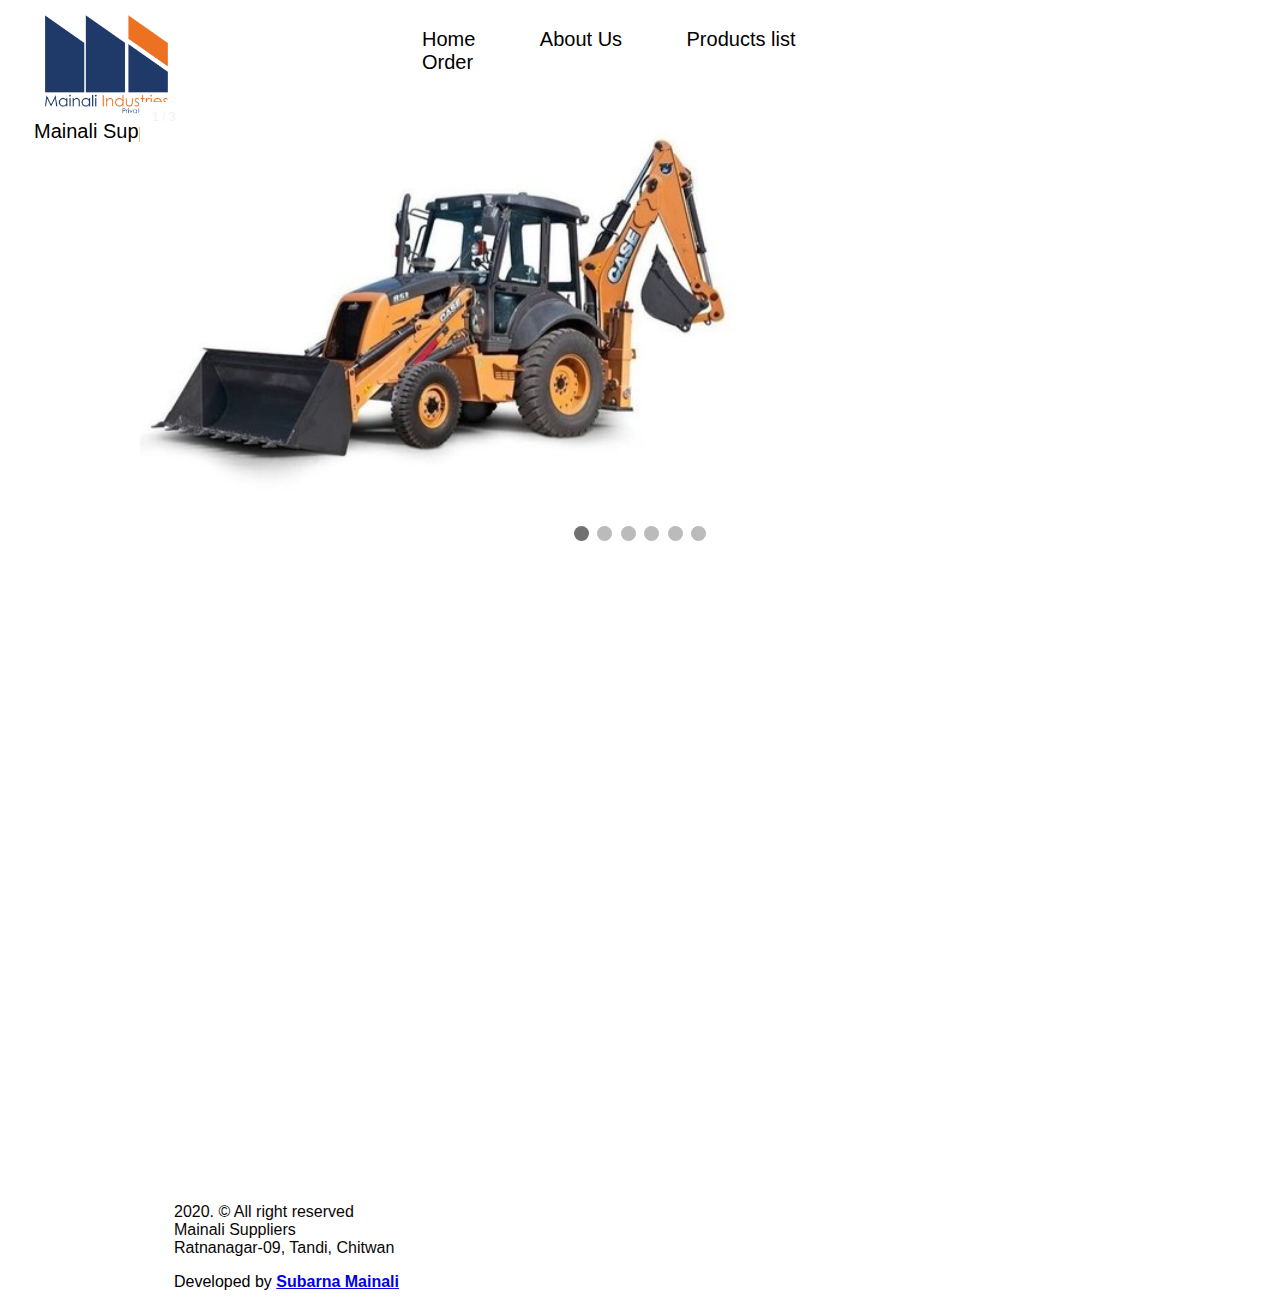
<file: web/index.html>
<!DOCTYPE html>
<html>

<head>


  <meta charset="UTF-8">
  <meta name="viewport" content="width=device-width, initial-scale=1.0">
  <title>Mainali Suppliers</title>

  <style>
    * {
      box-sizing: border-box;
    }

    body {
      font-family: Verdana, sans-serif;
    }

    .mySlides {
      display: none;
    }

    img {
      vertical-align: right;
    }

    /* Slideshow container */
    .slideshow-container {
      max-width: 1000px;
      position: relative;

      margin: auto;

    }

    /* Caption text */
    .text {
      color: #f2f2f2;
      font-size: 15px;
      padding: 8px 12px;
      position: absolute;
      bottom: 8px;
      width: 100%;
      text-align: center;
    }

    /* Number text (1/3 etc) */
    .numbertext {
      color: #f2f2f2;
      font-size: 12px;
      padding: 8px 12px;
      position: absolute;
      top: 0;
    }

    /* The dots/bullets/indicators */
    .dot {
      height: 15px;
      width: 15px;
      margin: 0 2px;
      background-color: #bbb;
      border-radius: 50%;
      display: inline-block;
      transition: background-color 0.6s ease;
    }

    .active {
      background-color: #717171;
    }

    /* Fading animation */
    .fade {
      -webkit-animation-name: fade;
      -webkit-animation-duration: 1.5s;
      animation-name: fade;
      animation-duration: 1.5s;
    }

    @-webkit-keyframes fade {
      from {
        opacity: .4
      }

      to {
        opacity: 1
      }
    }

    @keyframes fade {
      from {
        opacity: .4
      }

      to {
        opacity: 1
      }
    }

    /* On smaller screens, decrease text size */
    @media only screen and (max-width: 300px) {
      .text {
        font-size: 11px
      }
    }

    body {
      margin: 0px;
      padding: 0px;
      background-color: white;

    }

    .left {
      display: inline-block;

      position: absolute;
      left: 34px;
      top: 10px;
      width: 13%;
      font-size: 20px;
    }

    .left img {
      width: 150px;

    }

    .mid {

      width: 45%;

      margin: 12px auto;

      top: 20px;


    }

    .navbar {
      display: inline-block;
    }

    .navbar li {
      display: inline-block;
      font-size: 20px;
    }

    .navbar li a {
      color: black;
      text-decoration: none;
      padding: 40px 30px;
    }

    .navbar li a:hover,
    .navbar li a:active {
      text-decoration: underline;
    }

    .bottom {

      position: absolute;
      width: 100%;
      margin: 15px 15px 0px 15px;
      border-image-width: auto;
      padding: 10px 10px 0px 10px;

    }

    .right {
      display: inline-block;

      position: absolute;

      right: 45px;

      width: 33%;

      margin: 12px;

      top: 20px;
    }

    .map {
      border: 5px solid white;
      margin: 104px 0px;
      padding: 4px;
      width: 33%;
      border-radius: 12px;

    }
  </style>
</head>


<header class="header">

  <div class="left">
    <img src="logo.png" alt="">
    <div>Mainali Suppliers</div>

  </div>


  <div class="mid">
    <ul class="navbar">
      <li><a href="index.html">Home</a></li>
      <li><a href="about.html">About Us</a></li>
      <li><a href="product.html">Products list</a></li>
      <li><a href="Order.html">Order</a></li>
    </ul>

  </div>

  <div class="slideshow-container">

    <div class="mySlides fade">
      <div class="numbertext">1 / 3</div>
      <img src="JCB.jpg" style="width: 60%">

    </div>

    <div class="mySlides fade">
      <div class="numbertext">2 / 3</div>
      <img src="Tipper.jpg" style="width:60%">

    </div>

    <div class="mySlides fade">
      <div class="numbertext">3 / 3</div>
      <img src="Mini Tipper.png" style="width:60%">

    </div>
    <div class="mySlides fade">
      <div class="numbertext">3 / 3</div>
      <img src="Tractor2.jpg" style="width:40%">
    </div>

    <div class="mySlides fade">
      <div class="numbertext">1 / 3</div>
      <img src="tractor3.jpg" style="width: 45%">

    </div>

    <div class="mySlides fade">
      <div class="numbertext">1 / 3</div>
      <img src="10chhake.jpg" style="width: 60%">

    </div>
    <br>

    <div style="text-align:center">
      <span class="dot"></span>
      <span class="dot"></span>
      <span class="dot"></span>
      <span class="dot"></span>
      <span class="dot"></span>
      <span class="dot"></span>
    </div>

    <script>
      var slideIndex = 0;
      showSlides();

      function showSlides() {
        var i;
        var slides = document.getElementsByClassName("mySlides");
        var dots = document.getElementsByClassName("dot");
        for (i = 0; i < slides.length; i++) {
          slides[i].style.display = "none";
        }
        slideIndex++;
        if (slideIndex > slides.length) { slideIndex = 1 }
        for (i = 0; i < dots.length; i++) {
          dots[i].className = dots[i].className.replace(" active", "");
        }
        slides[slideIndex - 1].style.display = "block";
        dots[slideIndex - 1].className += " active";
        setTimeout(showSlides, 2000); // Change image every 2 seconds
      }
    </script>


    </body>



    <footr>
      <div class="map">
        <iframe
          src="https://www.google.com/maps/embed?pb=!1m18!1m12!1m3!1d1942.630129921709!2d84.4930798435354!3d27.612041998717697!2m3!1f0!2f0!3f0!3m2!1i1024!2i768!4f13.1!3m3!1m2!1s0x0%3A0x0!2zMjfCsDM2JzQzLjQiTiA4NMKwMjknMzcuMiJF!5e1!3m2!1sen!2snp!4v1606648574979!5m2!1sen!2snp"
          width="1050" height="500"  frameborder="0" style="border:100px;" allowfullscreen="" aria-hidden="false"
          tabindex="0"></iframe>







            <div class="bottom">
              <div class="col-sm-8 col-sm-pull-4">
                <p style="color:rgb(10, 6, 6);">2020. © All right reserved </br>Mainali Suppliers <br /> Ratnanagar-09, Tandi,
                  Chitwan </p>
              </div>
              <div class="row">
                <div class="col-sm-4 col-sm-push-8">
                  <p style="color:rgb(0, 0, 0);">Developed by <a href="https://www.facebook.com/subarna.mainali.92"
                      style="color:redwhite;font-weight:bold;" target="__parent">Subarna Mainali</a></br></p>
            </div>
        




          </div>

        </div>
</html>
</file>
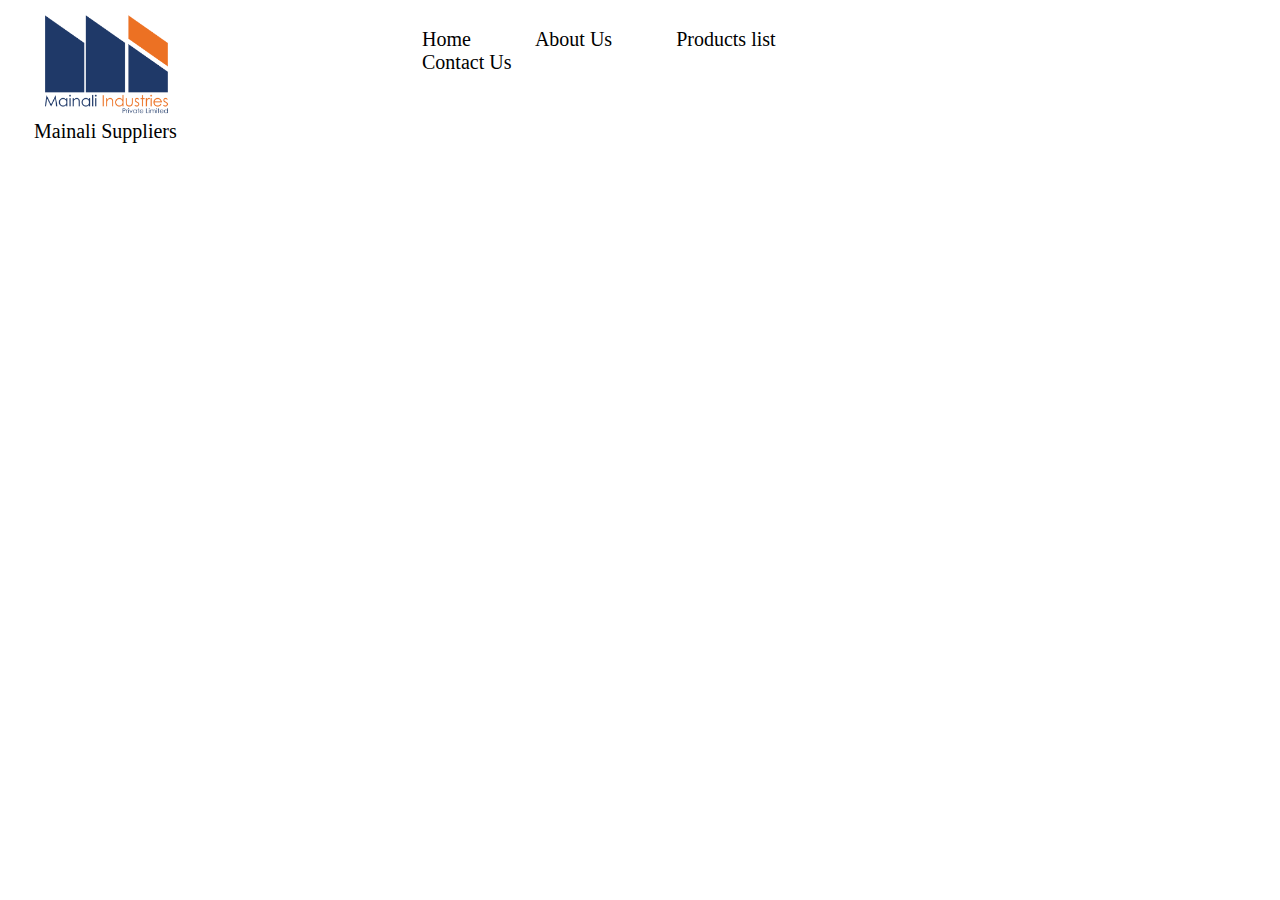
<file: about.html>
<!DOCTYPE html>
<html>
<head>

   
      <meta charset="UTF-8">
      <meta name="viewport" content="width=device-width, initial-scale=1.0">
      <title>Mainali Suppliers</title>

<style>
body{
    margin: 0px;
    padding: 0px;
    background-color: white;

}
.left{
   display: inline-block;
   
   position: absolute;  
   left : 34px;
   top : 10px;
   width : 13%;
   font-size: 20px;
}
.left img{
   width: 150px;

}

.mid{
   
   width: 45%;
   
   margin: 12px auto;
   
   top : 20px;

  
}

.navbar{
   display: inline-block;
}

.navbar li{
      display: inline-block;
      font-size: 20px;
}

.navbar li a{
   color: black;
   text-decoration: none;
   padding: 40px 30px;   
}

.navbar li a:hover,.navbar li a:active{
   text-decoration: underline;
}

.bottom{
   
   position: absolute; 
   width: 100%;
   margin: 15px 15px 0px 15px ;
   padding:10px 10px 0px 10px;

}
.right{
   display: inline-block;
   
   position: absolute; 
   
   right : 45px; 

   width: 33%;
   
   margin: 12px ;
   
   top : 20px;
}



</style>
</head>


     <header  class = "header">
       
         <div class="left">
         <img src="logo.png" alt="">
         <div>Mainali Suppliers</div>
         
         </div>

             
         <div class="mid">
            <ul class="navbar">
               <li><a href="index.html">Home</a></li>
               <li><a href="about.html">About Us</a></li>
               <li><a href="product.html">Products list</a></li>
               <li><a href="contact.html">Contact Us</a></li>
            </ul>
  
         </div>
</body>



</html>
</file>
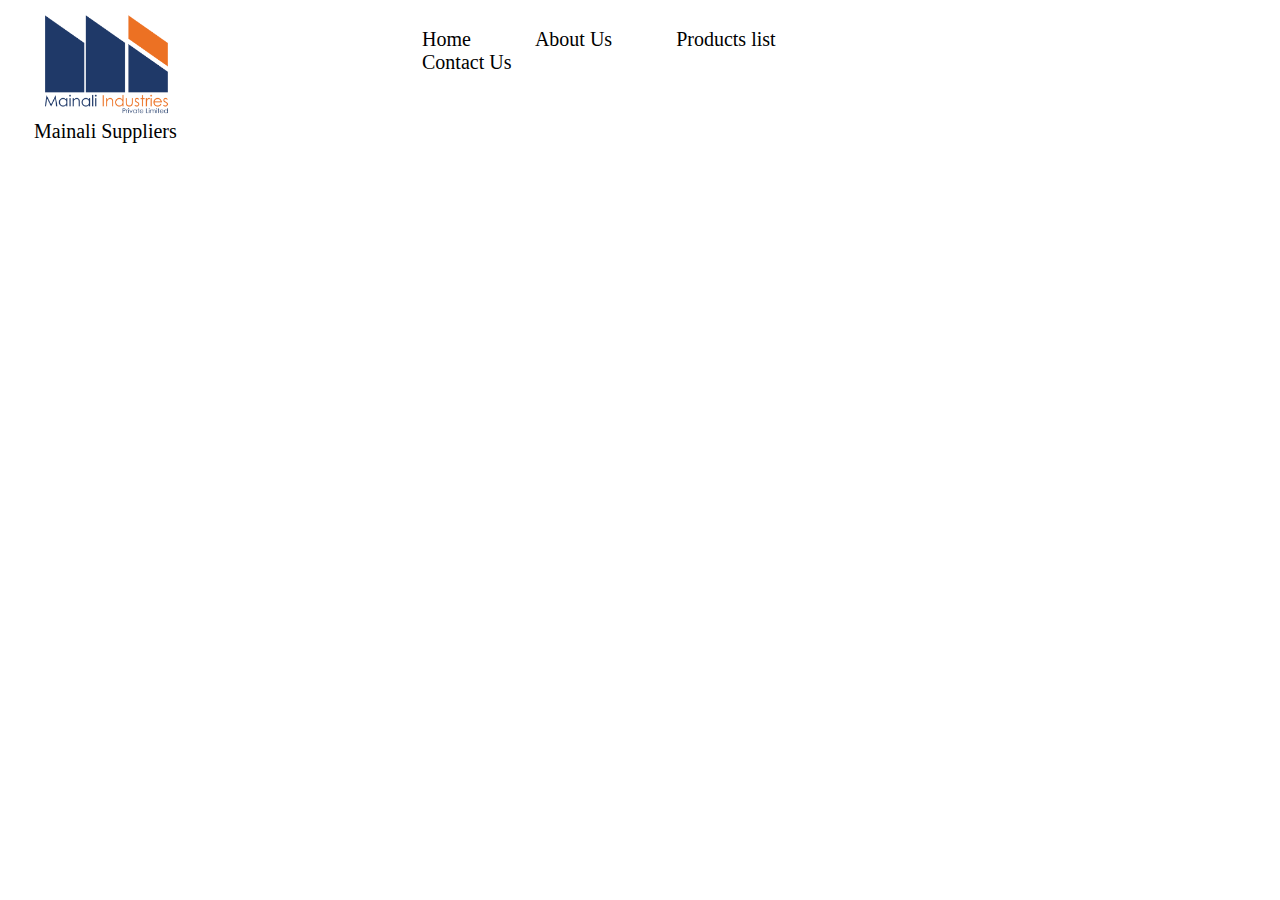
<file: contact.html>
<!DOCTYPE html>
<html>
<head>

   
      <meta charset="UTF-8">
      <meta name="viewport" content="width=device-width, initial-scale=1.0">
      <title>Mainali Suppliers</title>

<style>
body{
    margin: 0px;
    padding: 0px;
    background-color: white;

}
.left{
   display: inline-block;
   
   position: absolute;  
   left : 34px;
   top : 10px;
   width : 13%;
   font-size: 20px;
}
.left img{
   width: 150px;

}

.mid{
   
   width: 45%;
   
   margin: 12px auto;
   
   top : 20px;

  
}

.navbar{
   display: inline-block;
}

.navbar li{
      display: inline-block;
      font-size: 20px;
}

.navbar li a{
   color: black;
   text-decoration: none;
   padding: 40px 30px;   
}

.navbar li a:hover,.navbar li a:active{
   text-decoration: underline;
}

.bottom{
   
   position: absolute; 
   width: 100%;
   margin: 15px 15px 0px 15px ;

   padding:10px 10px 0px 10px;

}
.right{
   display: inline-block;
   
   position: absolute; 
   
   right : 45px; 

   width: 33%;
   
   margin: 12px ;
   
   top : 20px;
}



</style>
</head>


     <header  class = "header">
       
         <div class="left">
         <img src="logo.png" alt="">
         <div>Mainali Suppliers</div>
         
         </div>

             
         <div class="mid">
            <ul class="navbar">
               <li><a href="index.html">Home</a></li>
               <li><a href="about.html">About Us</a></li>
               <li><a href="product.html">Products list</a></li>
               <li><a href="contact.html">Contact Us</a></li>
            </ul>
  
         </div>
             
         
            
							
              
     






</body>



                   
      

      
      
      
             
      
         
      
      
                  

</html>
</file>
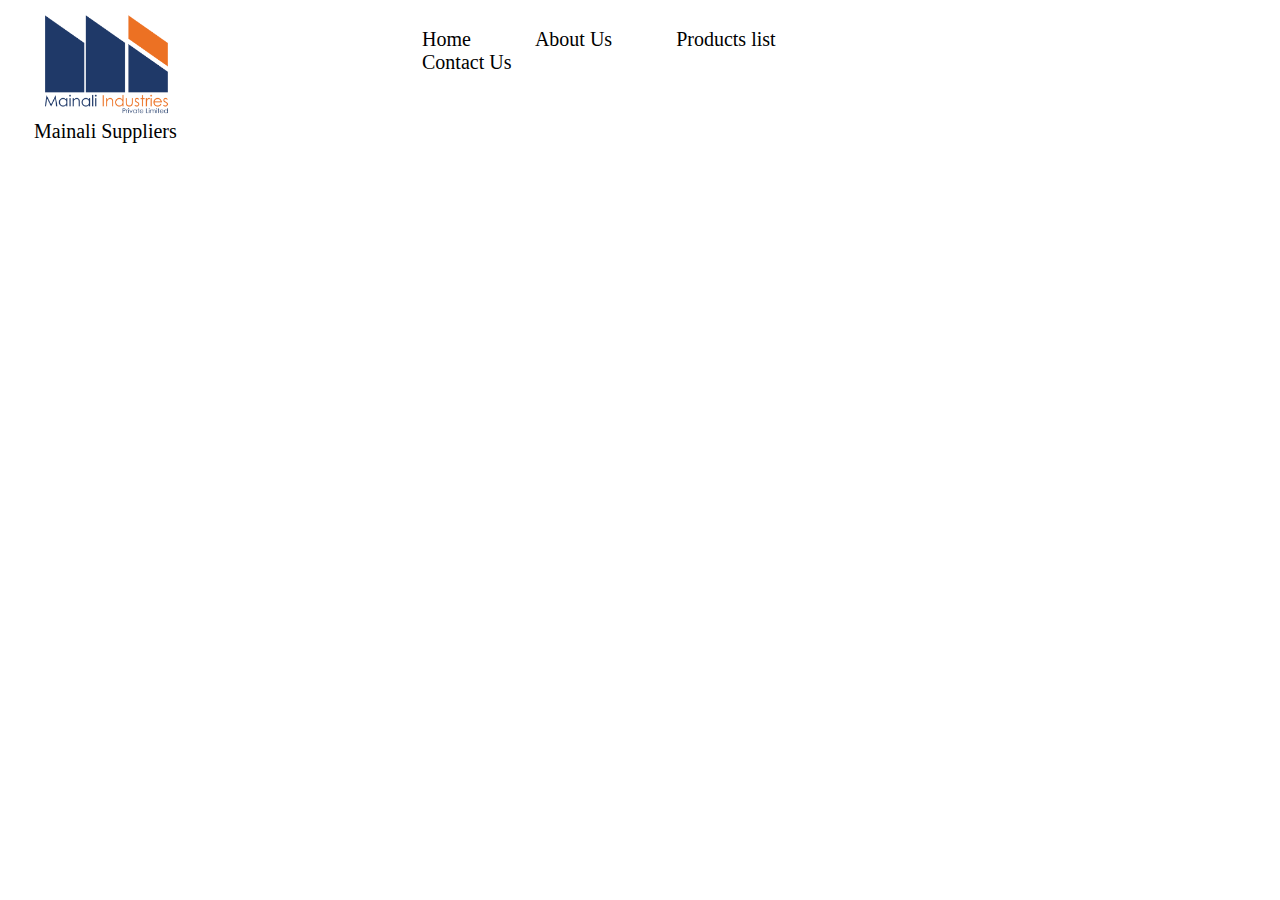
<file: product.html>
<!DOCTYPE html>
<html>
<head>

   
      <meta charset="UTF-8">
      <meta name="viewport" content="width=device-width, initial-scale=1.0">
      <title>Mainali Suppliers</title>

<style>
body{
    margin: 0px;
    padding: 0px;
    background-color: white;

}
.left{
   display: inline-block;
   
   position: absolute;  
   left : 34px;
   top : 10px;
   width : 13%;
   font-size: 20px;
}
.left img{
   width: 150px;

}

.mid{
   
   width: 45%;
   
   margin: 12px auto;
   
   top : 20px;

  
}

.navbar{
   display: inline-block;
}

.navbar li{
      display: inline-block;
      font-size: 20px;
}

.navbar li a{
   color: black;
   text-decoration: none;
   padding: 40px 30px;   
}

.navbar li a:hover,.navbar li a:active{
   text-decoration: underline;
}

.bottom{
   
   position: absolute; 
   width: 100%;
   margin: 15px 15px 0px 15px ;

   padding:10px 10px 0px 10px;

}
.right{
   display: inline-block;
   
   position: absolute; 
   
   right : 45px; 

   width: 33%;
   
   margin: 12px ;
   
   top : 20px;
}




</style>
</head>


     <header  class = "header">
       
         <div class="left">
         <img src="logo.png" alt="">
         <div>Mainali Suppliers</div>
         
         </div>

             
         <div class="mid">
            <ul class="navbar">
               <li><a href="index.html">Home</a></li>
               <li><a href="about.html">About Us</a></li>
               <li><a href="product.html">Products list</a></li>
               <li><a href="contact.html">Contact Us</a></li>
            </ul>
  
         </div>
             
         
            
							
              
     






</body>



                   
      

      
      
      
             
      
         
      
      
                  

</html>
</file>
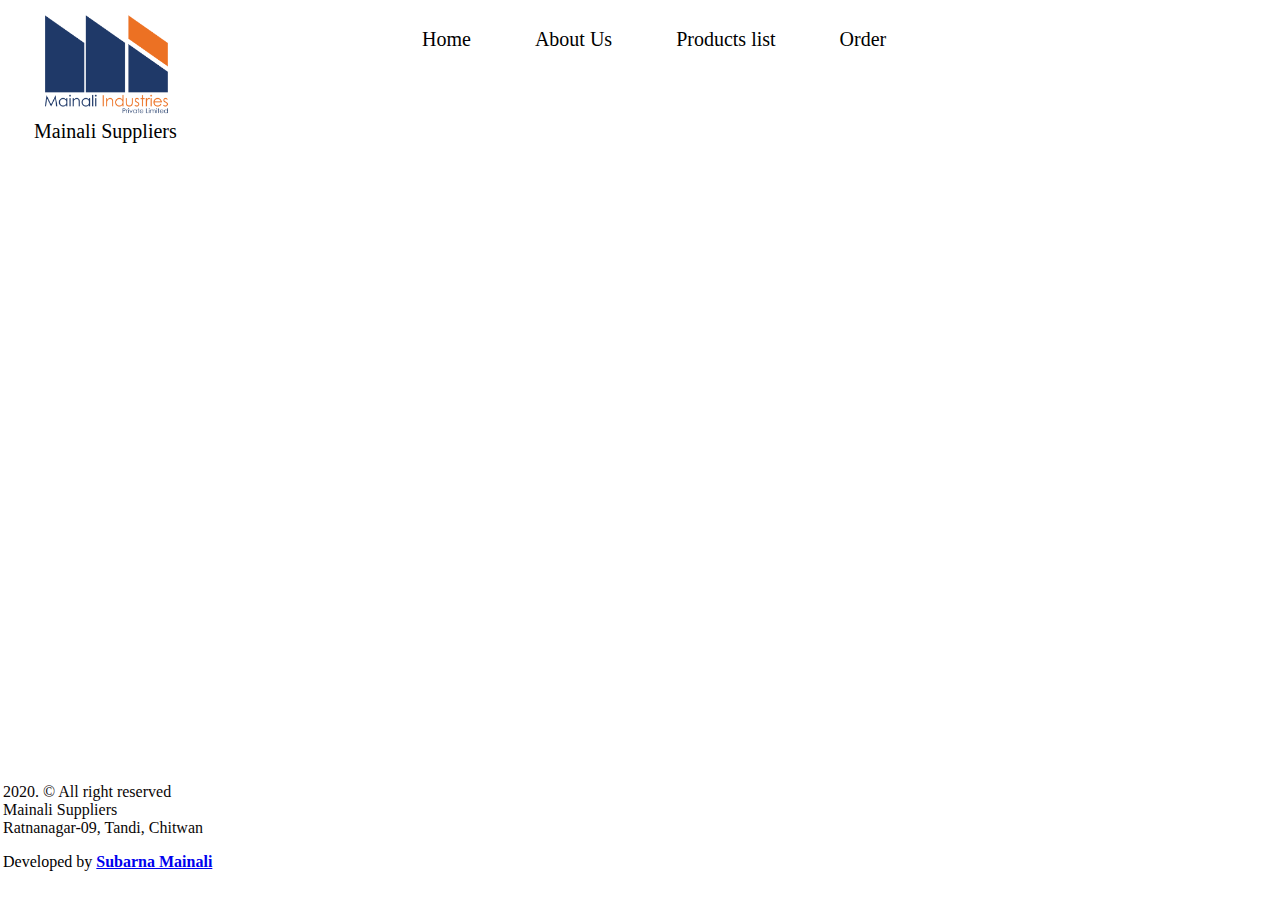
<file: web/about.html>
<!DOCTYPE html>
<html>
<head>

   
      <meta charset="UTF-8">
      <meta name="viewport" content="width=device-width, initial-scale=1.0">
      <title>Mainali Suppliers</title>

<style>
body{
    margin: 0px;
    padding: 0px;
    background-color: white;

}
.left{
   display: inline-block;
   
   position: absolute;  
   left : 34px;
   top : 10px;
   width : 13%;
   font-size: 20px;
}
.left img{
   width: 150px;

}

.mid{
   
   width: 45%;
   
   margin: 12px auto;
   
   top : 20px;

  
}
.map {
      border: 5px solid white;
      margin: 104px 0px;
      padding: 4px;
      width: 33%;
      border-radius: 12px;

    }

.navbar{
   display: inline-block;
}

.navbar li{
      display: inline-block;
      font-size: 20px;
}

.navbar li a{
   color: black;
   text-decoration: none;
   padding: 40px 30px;   
}

.navbar li a:hover,.navbar li a:active{
   text-decoration: underline;
}

.bottom {
  position: absolute;
  bottom: 10px;
  width: 50%;
  border: 3px solid white;
  
}

.right{
   display: inline-block;
   
   position: absolute; 
   
   right : 45px; 

   width: 33%;
   
   margin: 12px ;
   
   top : 20px;
}



</style>
</head>


     <header  class = "header">
       
         <div class="left">
         <img src="logo.png" alt="">
         <div>Mainali Suppliers</div>
         
         </div>

             
         <div class="mid">
            <ul class="navbar">
               <li><a href="index.html">Home</a></li>
               <li><a href="about.html">About Us</a></li>
               <li><a href="product.html">Products list</a></li>
               <li><a href="Order.html">Order</a></li>
            </ul>
  
         </div>

         <div class="bottom">
            <div class="col-sm-8 col-sm-pull-4">
              <p style="color:rgb(10, 6, 6);">2020. © All right reserved </br>Mainali Suppliers <br /> Ratnanagar-09, Tandi,
                Chitwan </p>
            </div>
            <div class="row">
              <div class="col-sm-4 col-sm-push-8">
                <p style="color:rgb(0, 0, 0);">Developed by <a href="https://www.facebook.com/subarna.mainali.92"
                    style="color:redwhite;font-weight:bold;" target="__parent">Subarna Mainali</a></br></p>
          </div>

</body>


   
</div>

</html>
</file>
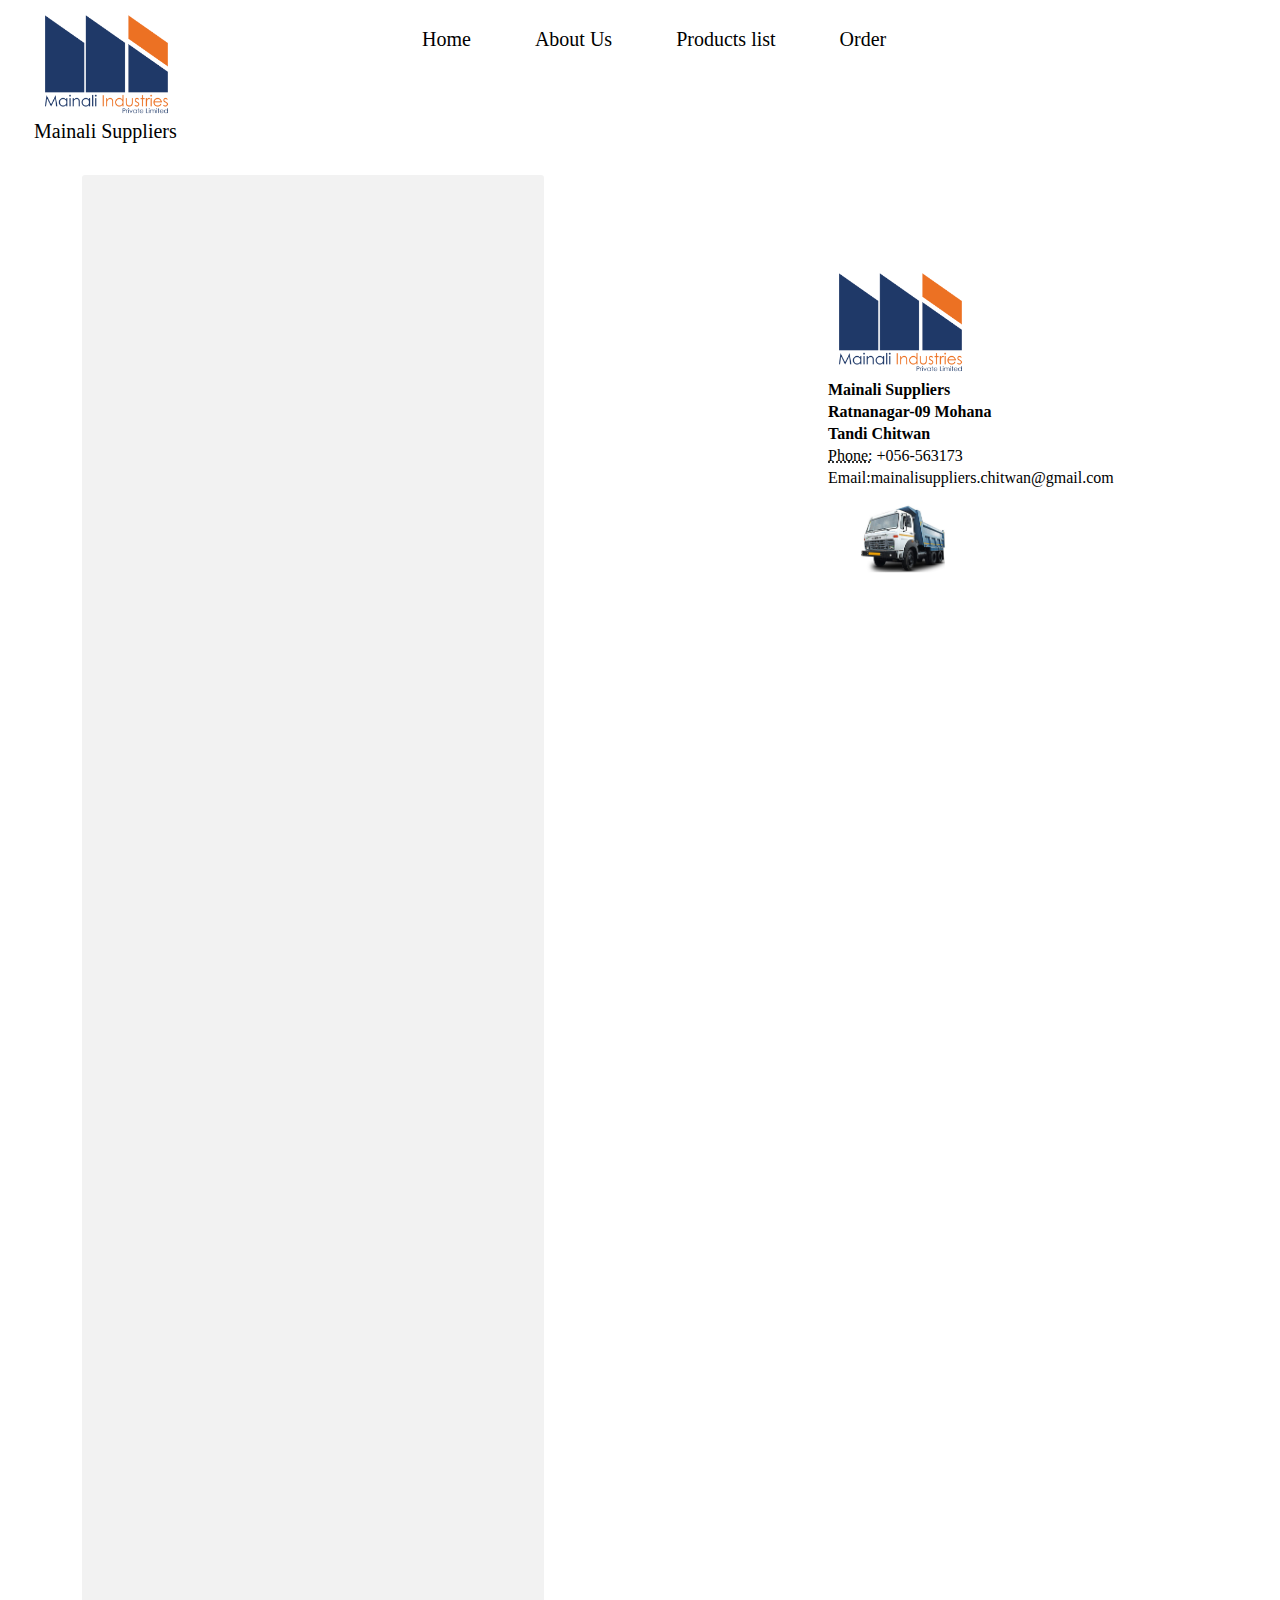
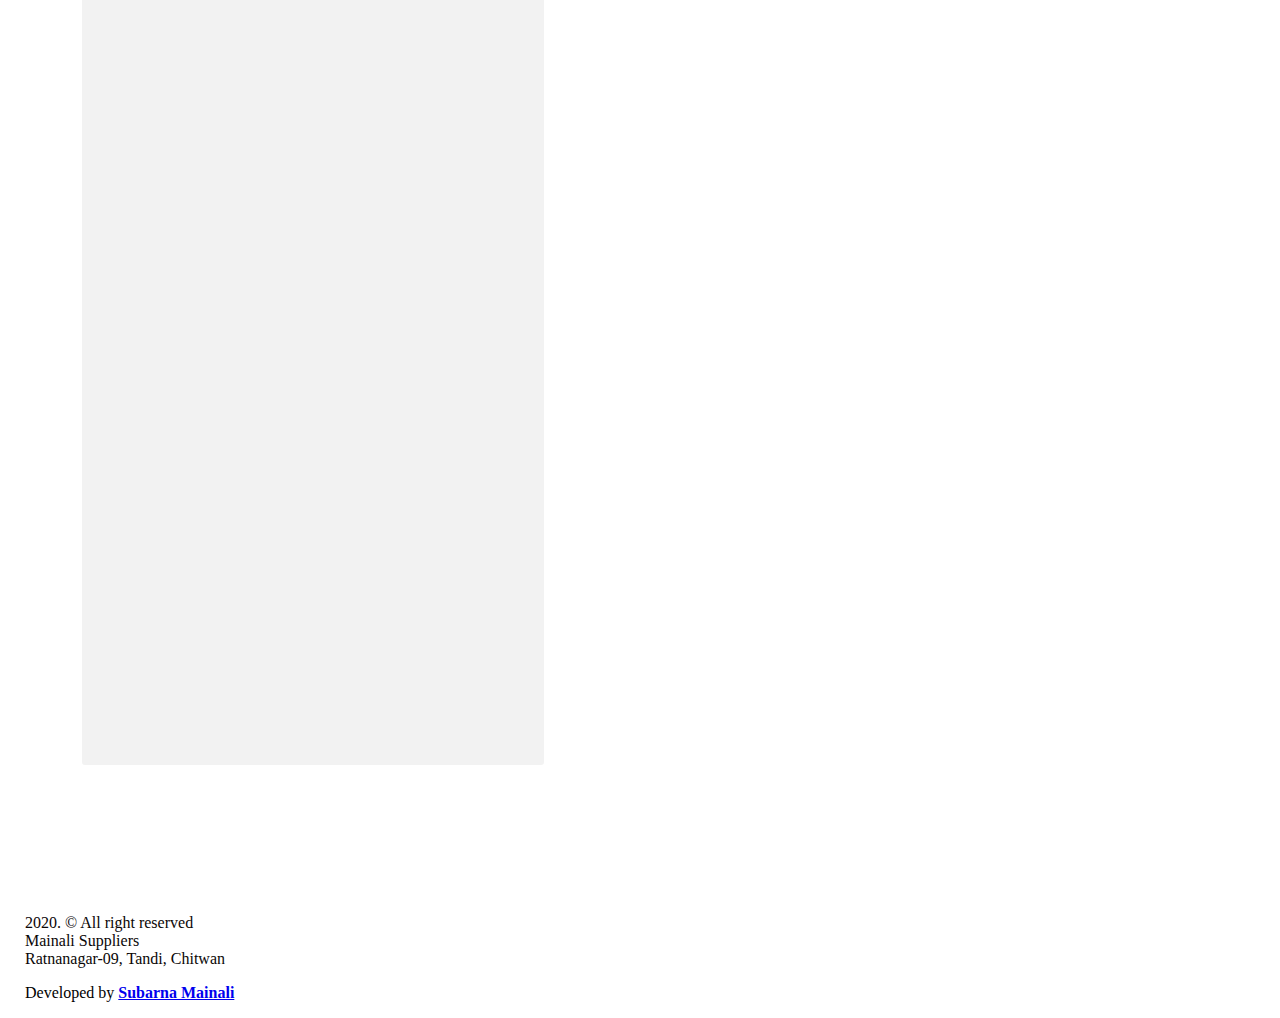
<file: web/Order.html>
<!DOCTYPE html>
<html>

<head>


    <meta charset="UTF-8">
    <meta name="viewport" content="width=device-width, initial-scale=1.0">
    <title>Mainali Suppliers</title>

    <style>
        body {
            margin: 0px;
            padding: 0px;
            background-color: white;

        }

        .left {
            display: inline-block;

            position: absolute;
            left: 34px;
            top: 10px;
            width: 13%;
            font-size: 20px;
        }

        .left img {
            width: 150px;

        }


        .mid {

            width: 45%;

            margin: 12px auto;

            top: 20px;


        }

        .container {
            border: 2px solid white;
            margin: 106px 80px;
            padding: 75px;
            width: 33%;
            border-radius: 28px;

        }

        .form-group input {
            text-align: center;
            display: block;
            width: 34px;
            padding: 6px;
            border: 6px solid black;
            margin: 3px auto;
        }


        .navbar {
            display: inline-block;
        }

        .navbar li {
            display: inline-block;
            font-size: 20px;
        }

        .navbar li a {
            color: black;
            text-decoration: none;
            padding: 40px 30px;
        }

        .navbar li a:hover,
        .navbar li a:active {
            text-decoration: underline;
        }

        .bottom {
           
            position: absolute;
            width: 100%;
            margin: 15px 15px 0px 15px;

            padding: 10px 10px 0px 10px;

        }

        .form-group button {
            display: block;
            width: 23%;
        }

        .right {
            position: absolute;
            top: 250px;
            right: 250px;
            width: 200px;
            height: 120px;
            border: 2px solid white;
        }

        .right img {
            width: 150px;
        }

        /* Style inputs with type="text", select elements and textareas */
        input[type=text],
        select,
        textarea {
            width: 100%;
            /* Full width */
            padding: 12px;
            /* Some padding */
            border: 1px solid #ccc;
            /* Gray border */
            border-radius: 4px;
            /* Rounded borders */
            box-sizing: border-box;
            /* Make sure that padding and width stays in place */
            margin-top: 6px;
            /* Add a top margin */
            margin-bottom: 16px;
            /* Bottom margin */
            resize: vertical
                /* Allow the user to vertically resize the textarea (not horizontally) */
        }

        /* Style the submit button with a specific background color etc */
        input[type=submit] {
            background-color: #4CAF50;
            color: white;
            padding: 12px 20px;
            border: none;
            border-radius: 4px;
            cursor: pointer;
        }

        /* When moving the mouse over the submit button, add a darker green color */
        input[type=submit]:hover {
            background-color: #45a049;
        }

        /* Add a background color and some padding around the form */
        .container {
            border-radius: 5px;
            background-color: #f2f2f2;
            padding: 20px;
        }
    </style>
</head>


<header class="header">

    <div class="left">
        <img src="logo.png" alt="">
        <div>Mainali Suppliers</div>

    </div>


    <div class="mid">
        <ul class="navbar">
            <li><a href="index.html">Home</a></li>
            <li><a href="about.html">About Us</a></li>
            <li><a href="product.html">Products list</a></li>
            <li><a href="Order.html">Order</a></li>
        </ul>
    </div>
    </div>

    <!-- <div class="container">
      <form action="index.php" method="post">
         <div class="form-group">

         
            <label for="name"> Name</label>
            <input type="text" id="name"  placeholder="Your name..">
            <label for="fname"> Address</label>
            <input type="text" id="Address"  placeholder="Your Address..">
            <label for="fname"> Phone Number</label>
            <input type="text" id="Phone Number" placeholder="Your Number..">
            <label for="lname"> Select the product you want</label>
            <select id="country" name="country">
               <option value="गोलो गिट्टी"> गोलो गिट्टी</option>
               <option value="प.बालुवा">प.बालुवा</option>
               <option value="सो.ढुंगा">सो.ढुंगा</option>
               <option value="वास बालुवा"> वास बालुवा</option>
               <option value="क्रस गिट्टी">क्रस गिट्टी</option>
               <option value="मिक्स गिट्टी">मिक्स गिट्टी</option>
               <option value="जग ढुंगा">जग ढुंगा </option>
               <option value="फुटाको ढुंगा">फुटाको ढुंगा</option>
               <option value="कालो माटो">कालो माटो</option>
               <option value=" रातो माटो"> रातो माटो </option>
               <option value="मिक्स ग्रावेल">मिक्स ग्रावेल </option>
               <option value="ग्रावेल">ग्रावेल</option>
            </select>
   
            <label for="Vehicle">Vehicle</label>
            <select id="Vehicle" name="Vehicle">
               <option value="१० चक्के">१० चक्के</option>
               <option value="६ चक्के">६ चक्के</option>
               <option value="६ चक्के मिनी">६ चक्के मिनी</option>
               <option value="ट्रयाक्टर">ट्रयाक्टर</option>
            </select>
   
            <label for="Quality">Quality </label>
            <input type="text" id="Quality" placeholder="eg.राम्रो , ठिकै ">
           
            <label for="Quality">Quantity </label>
            <input type="text" id="Quality" placeholder="eg.१ टेलर अथवा १ टिपर">
   
   
   
   




         <button type="submit" name="submit" class="btn btn-default">Submit</button>
 -->

    <div class="container">
        <iframe src="https://docs.google.com/forms/d/e/1FAIpQLSf9jhj7vblyTGs_iaSiUse9GC_0aLzGcUSuOT2ESDAKJmmq-g/viewform?embedded=true" width="640" height="2146" frameborder="0" marginheight="0" marginwidth="0">Loading…</iframe>
    </div>

    </div>
    </div>
    <div class="right">
        <p style="line-height:22px;">
            <strong>
                <img src="logo.png" alt="">
                Mainali Suppliers

                <br>
                Ratnanagar-09 Mohana <br />
                Tandi Chitwan <br> </strong>
            <abbr title="Phone">Phone:</abbr> +056-563173 <br />
            Email:mainalisuppliers.chitwan@gmail.com <br>
            </address>
            <img src="10chhake.jpg" alt="">
            
        </p>
    </div>

    <div id="map">
    </div>
    </div>
    </div>






    </div>


       <div class="bottom">
        <div class="col-sm-8 col-sm-pull-4">
            <p style="color:rgb(10, 6, 6);">2020. © All right reserved </br>Mainali Suppliers <br /> Ratnanagar-09, Tandi,
              Chitwan </p>
          </div>
          <div class="row">
            <div class="col-sm-4 col-sm-push-8">
              <p style="color:rgb(0, 0, 0);">Developed by <a href="https://www.facebook.com/subarna.mainali.92"
                  style="color:redwhite;font-weight:bold;" target="__parent">Subarna Mainali</a></br></p>
       </div>
    
    </body>
















</html>
</file>
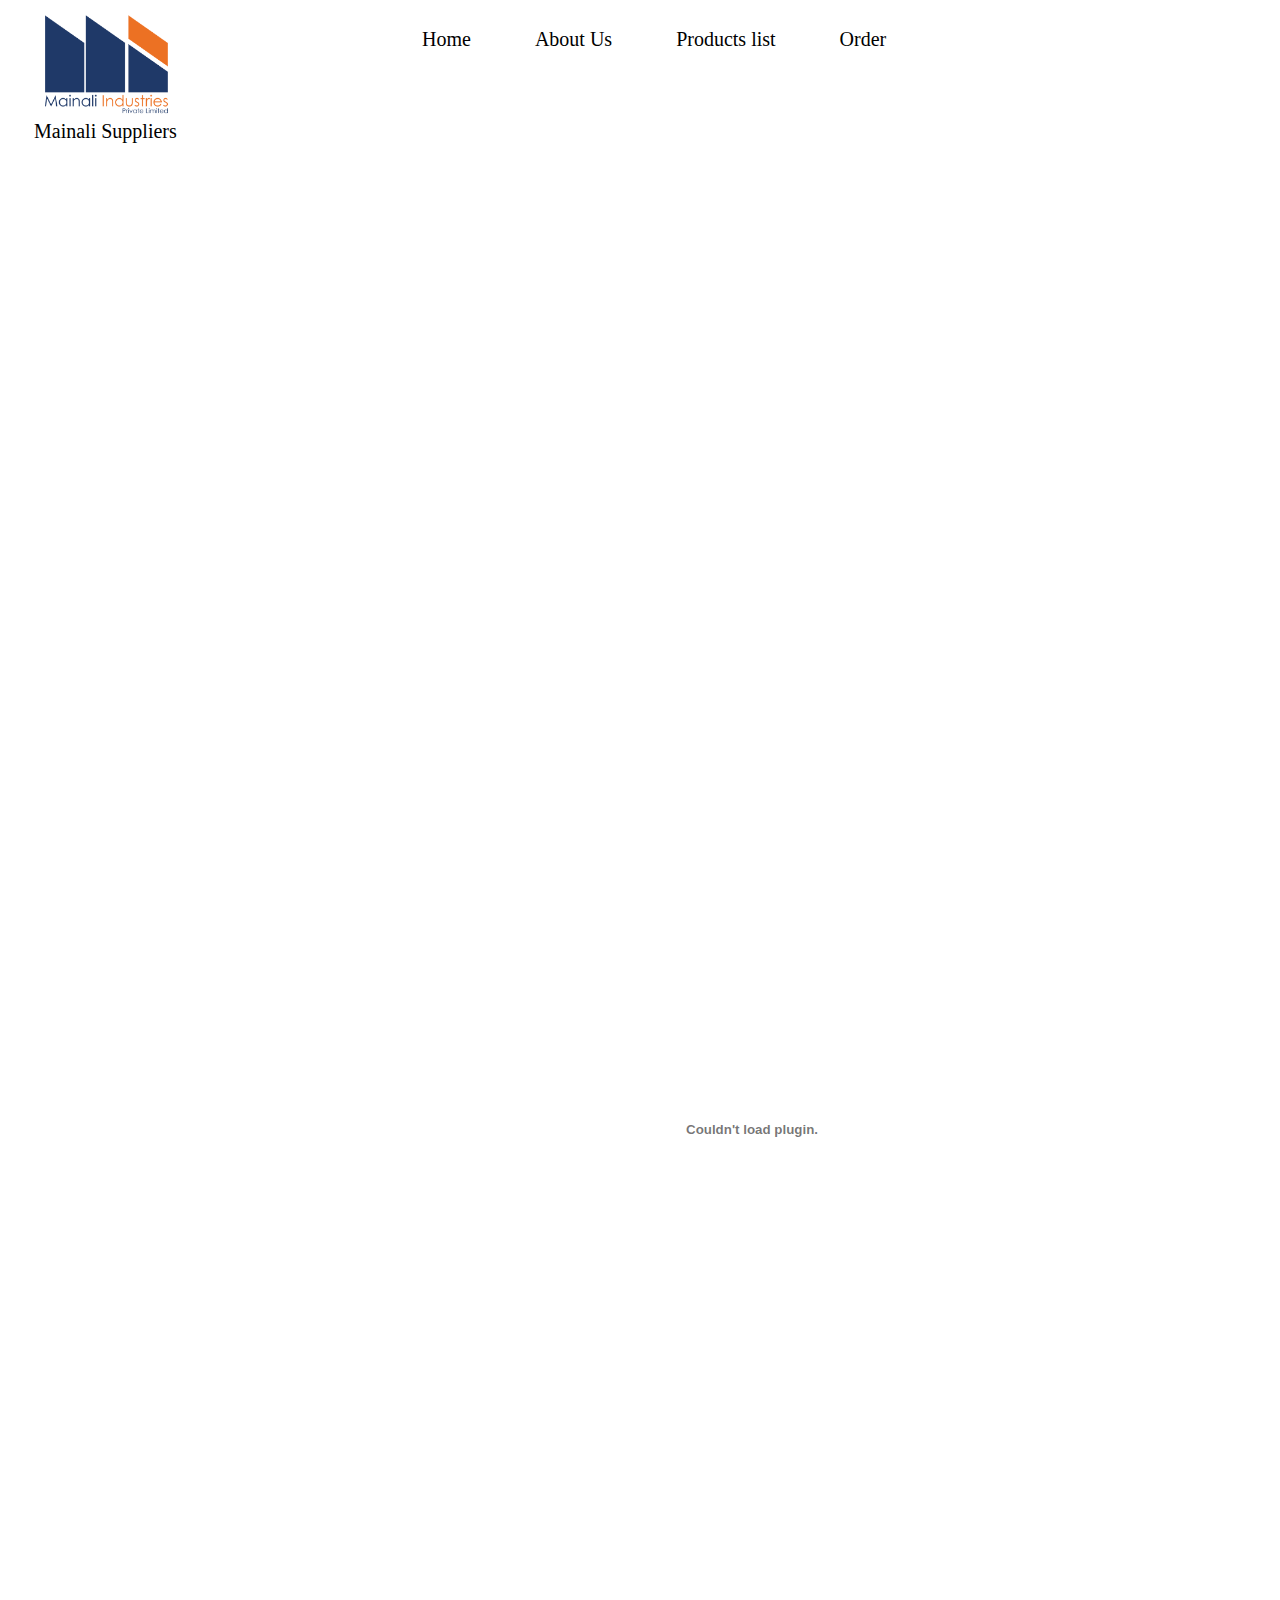
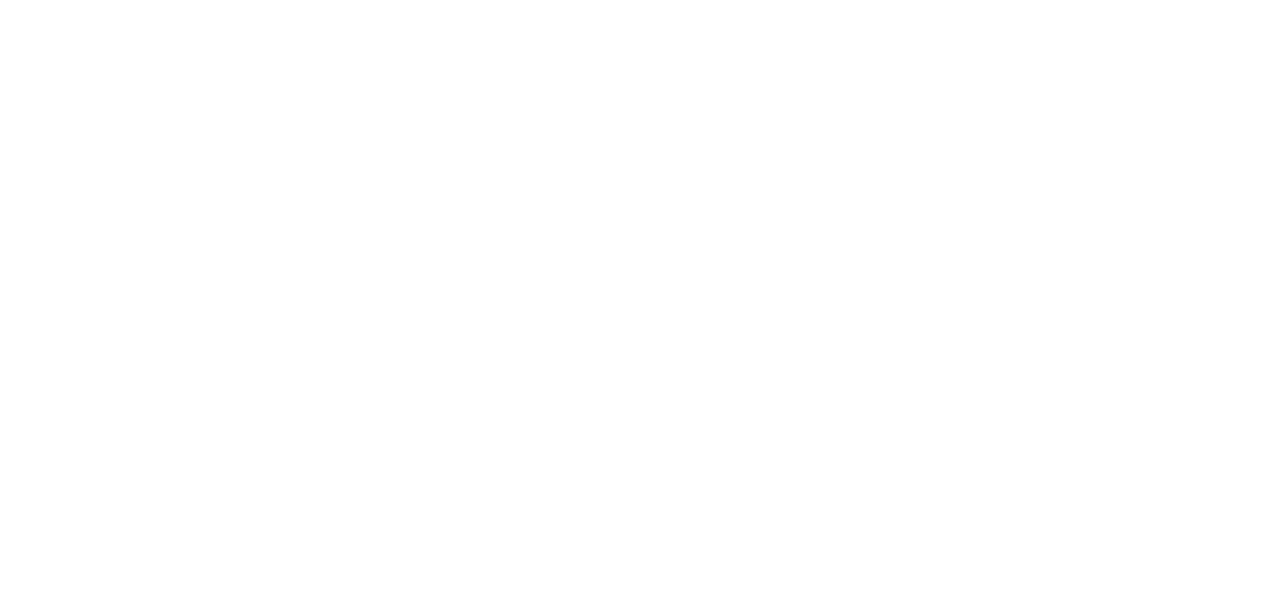
<file: web/product.html>
<!DOCTYPE html>
<html>
<head>

   
      <meta charset="UTF-8">
      <meta name="viewport" content="width=device-width, initial-scale=1.0">
      <title>Mainali Suppliers</title>

<style>
body{
    margin: 0px;
    padding: 0px;
    background-color: white;

}
.left{
   display: inline-block;
   
   position: absolute;  
   left : 34px;
   top : 10px;
   width : 13%;
   font-size: 20px;
}
.left img{
   width: 150px;

}

.mid{
   
   width: 45%;
   
   margin: 12px auto;
   
   top : 20px;

  
}

.navbar{
   display: inline-block;
}

.navbar li{
      display: inline-block;
      font-size: 20px;
}

.navbar li a{
   color: black;
   text-decoration: none;
   padding: 40px 30px;   
}

.navbar li a:hover,.navbar li a:active{
   text-decoration: underline;
}

.bottom{
   
   position: absolute; 
   width: 100%;
   margin: 15px 15px 0px 15px ;

   padding:10px 10px 0px 10px;

}


.pdf {
   width: 45%;
   
   margin: 12px auto;
   
   
   top : 80px;

}



</style>
</head>


     <header  class = "header">
       
         <div class="left">
         <img src="logo.png" alt="">
         <div>Mainali Suppliers</div>
         
         </div>

             
         <div class="mid">
            <ul class="navbar">
               <li><a href="index.html">Home</a></li>
               <li><a href="about.html">About Us</a></li>
               <li><a href="product.html">Products list</a></li>
               <li><a href="Order.html">Order</a></li>
            </ul>
         </div>


         <div class="pdf">  
           <embed src="Products available in Mainali Suppliers with price.pdf"  width="800px" height="2100px" />
         </div>
            
							
              
       

</body>

</html>
</file>
